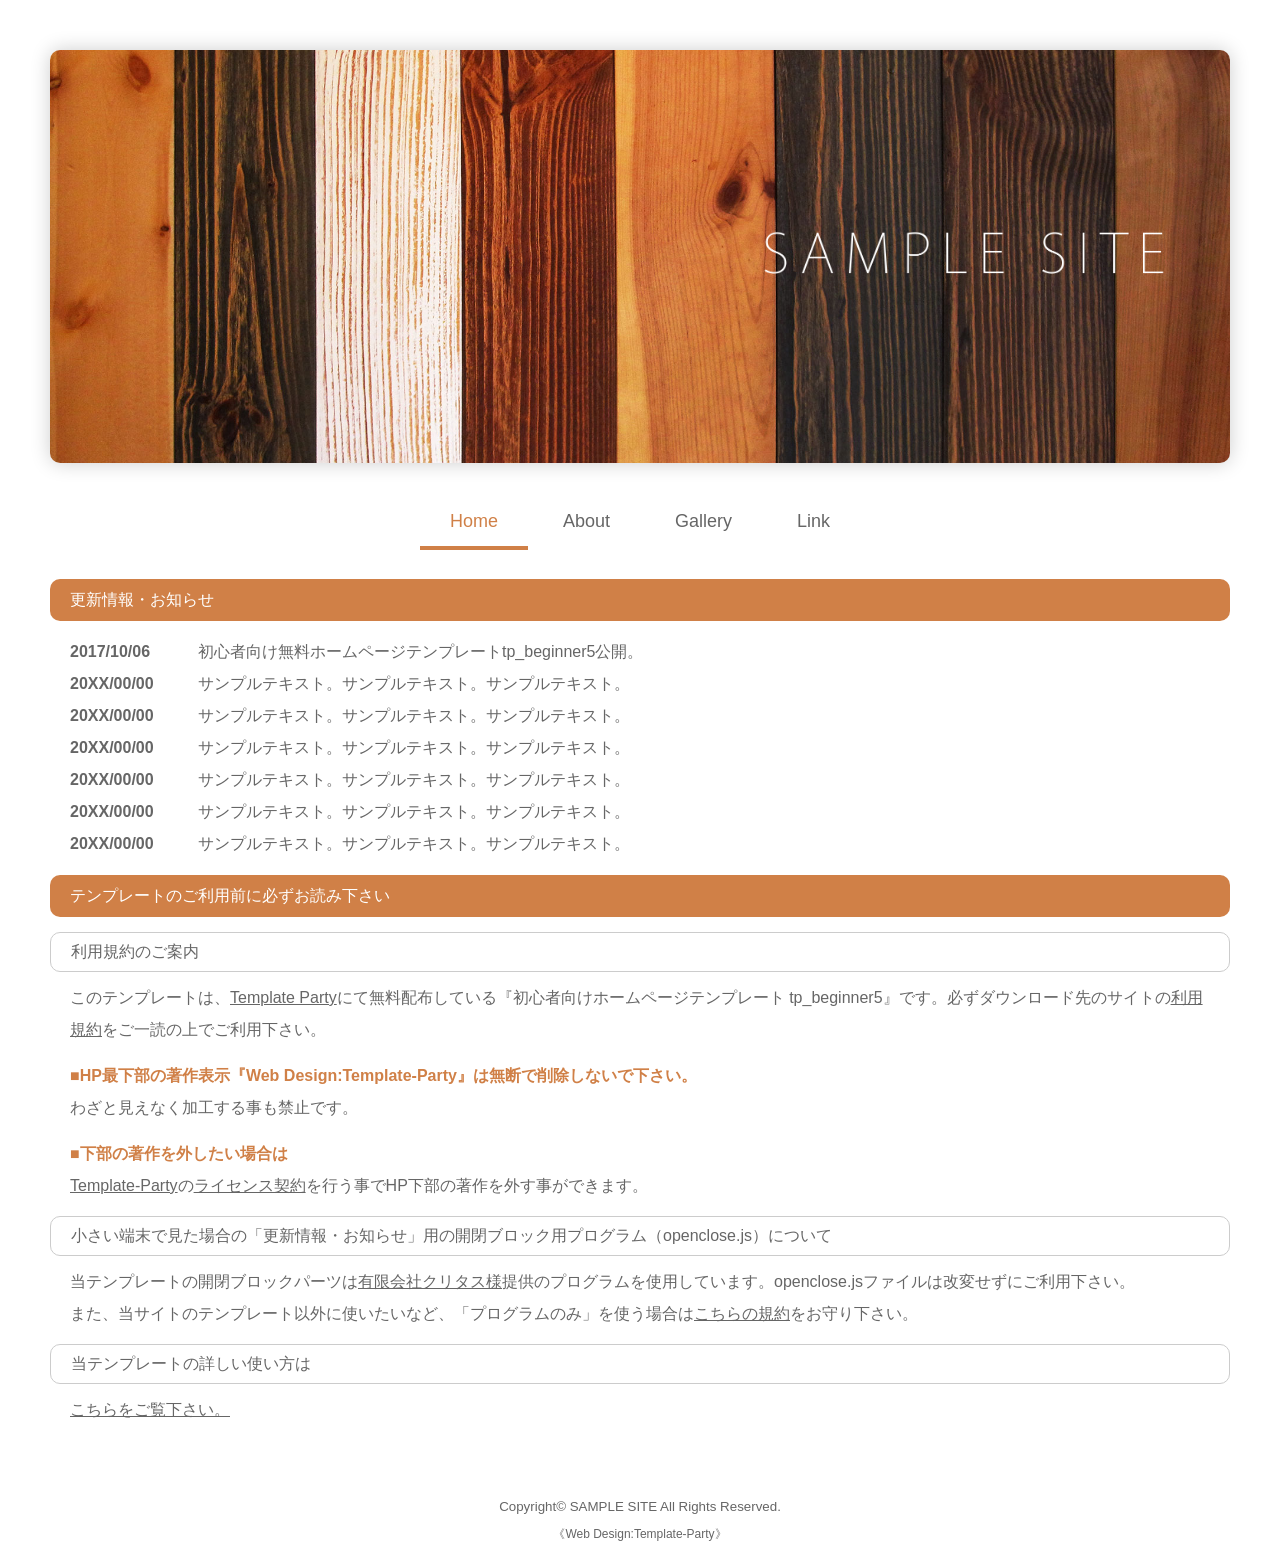
<file: server/src/main/resources/web/index.html>
<!DOCTYPE html>
<html lang="ja">
<head>
<meta charset="UTF-8">
<meta http-equiv="X-UA-Compatible" content="IE=edge">
<title>初心者向けホームページテンプレート tp_beginner5</title>
<meta name="viewport" content="width=device-width, initial-scale=1">
<meta name="description" content="ここにサイト説明を入れます">
<meta name="keywords" content="キーワード１,キーワード２,キーワード３,キーワード４,キーワード５">
<link rel="stylesheet" href="css/style.css">
<script type="text/javascript" src="js/openclose.js"></script>
<!--[if lt IE 9]>
<script src="https://oss.maxcdn.com/html5shiv/3.7.2/html5shiv.min.js"></script>
<script src="https://oss.maxcdn.com/respond/1.4.2/respond.min.js"></script>
<![endif]-->
</head>

<body id="top">

<div id="container">

<header>
<h1 id="logo"><a href="index.html"><img src="images/logo_top.png" alt="SAMPLE SITE"></a></h1>
<p><img src="images/mainimg.jpg" alt="" id="mainimg"></p>
</header>

<nav id="menubar">
<ul>
<li class="current"><a href="index.html">Home</a></li>
<li><a href="about.html">About</a></li>
<li><a href="gallery.html">Gallery</a></li>
<li><a href="link.html">Link</a></li>
</ul>
</nav>

<div id="contents">

<section id="new">
<h2 id="newinfo_hdr" class="close">更新情報・お知らせ</h2>
<dl id="newinfo">
<dt>2017/10/06</dt>
<dd>初心者向け無料ホームページテンプレートtp_beginner5公開。</dd>
<dt>20XX/00/00</dt>
<dd>サンプルテキスト。サンプルテキスト。サンプルテキスト。</dd>
<dt>20XX/00/00</dt>
<dd>サンプルテキスト。サンプルテキスト。サンプルテキスト。</dd>
<dt>20XX/00/00</dt>
<dd>サンプルテキスト。サンプルテキスト。サンプルテキスト。</dd>
<dt>20XX/00/00</dt>
<dd>サンプルテキスト。サンプルテキスト。サンプルテキスト。</dd>
<dt>20XX/00/00</dt>
<dd>サンプルテキスト。サンプルテキスト。サンプルテキスト。</dd>
<dt>20XX/00/00</dt>
<dd>サンプルテキスト。サンプルテキスト。サンプルテキスト。</dd>
</dl>
</section>

<section>

<h2>テンプレートのご利用前に必ずお読み下さい</h2>

<h3>利用規約のご案内</h3>
<p>このテンプレートは、<a href="https://template-party.com/">Template Party</a>にて無料配布している『初心者向けホームページテンプレート tp_beginner5』です。必ずダウンロード先のサイトの<a href="https://template-party.com/read.html">利用規約</a>をご一読の上でご利用下さい。</p>
<p><span class="color1">■<strong>HP最下部の著作表示『Web Design:Template-Party』は無断で削除しないで下さい。</strong></span><br>
わざと見えなく加工する事も禁止です。</p>
<p><span class="color1">■<strong>下部の著作を外したい場合は</strong></span><br>
<a href="https://template-party.com/">Template-Party</a>の<a href="https://template-party.com/member.html">ライセンス契約</a>を行う事でHP下部の著作を外す事ができます。</p>

<h3>小さい端末で見た場合の「更新情報・お知らせ」用の開閉ブロック用プログラム（openclose.js）について</h3>
<p>当テンプレートの開閉ブロックパーツは<a href="http://www.crytus.co.jp/">有限会社クリタス様</a>提供のプログラムを使用しています。openclose.jsファイルは改変せずにご利用下さい。<br>
また、当サイトのテンプレート以外に使いたいなど、「プログラムのみ」を使う場合は<a href="https://template-party.com/free_program/openclose_license.html">こちらの規約</a>をお守り下さい。</p>

<h3>当テンプレートの詳しい使い方は</h3>
<p><a href="company.html#about">こちらをご覧下さい。</a></p>

</section>

</div>
<!--/contents-->

<footer>
<small>Copyright&copy; <a href="index.html">SAMPLE SITE</a> All Rights Reserved.</small>
<span class="pr">《<a href="https://template-party.com/" target="_blank">Web Design:Template-Party</a>》</span>
</footer>

</div>
<!--/container-->

<!--スマホ用更新情報　480px以下-->
<script type="text/javascript">
if (OCwindowWidth() <= 480) {
	open_close("newinfo_hdr", "newinfo");
}
</script>

</body>
</html>
</file>
<file: server/src/main/resources/web/css/style.css>
@charset "utf-8";


/*PC・タブレット・スマホ(全端末)共通設定
------------------------------------------------------------------------------------------------------------------------------------------------------*/

/*全体の設定
---------------------------------------------------------------------------*/
body {
	margin: 0px;
	padding: 0px;
	-webkit-text-size-adjust: none;
	color: #666;	/*全体の文字色*/
	font-family: "ヒラギノ角ゴ Pro W3", "Hiragino Kaku Gothic Pro", "メイリオ", Meiryo, Osaka, "ＭＳ Ｐゴシック", "MS PGothic", sans-serif;	/*フォント種類*/
	font-size: 16px;	/*文字サイズ*/
	line-height: 2;		/*行間*/
	background: #fff;	/*背景色*/
}
h1,h2,h3,h4,h5,p,ul,ol,li,dl,dt,dd,form,figure,form {margin: 0px;padding: 0px;font-size: 100%;font-weight: normal;}
ul {list-style-type: none;}
ol {padding-left: 40px;padding-bottom: 15px;}
img {border: none;max-width: 100%;height: auto;vertical-align: middle;}
table {border-collapse:collapse;font-size: 100%;border-spacing: 0;}
iframe {width: 100%;}

/*リンク（全般）設定
---------------------------------------------------------------------------*/
a {
	color: #666;	/*リンクテキストの色*/
	transition: 0.3s;	/*マウスオン時の移り変わるまでの時間設定。0.3秒。*/
}
a:hover {
	color: #d08047;	/*マウスオン時の文字色*/
}

/*コンテナー（ホームページを囲む一番外側のブロック）
---------------------------------------------------------------------------*/
#container {
	max-width: 1400px;	/*最大幅*/
	margin: 50px 50px 0;	/*上、左右、下に空けるブロックの外側へのスペース*/
}

/*ヘッダー（ロゴが入った最上段のブロック）
---------------------------------------------------------------------------*/
/*headerブロック*/
header {
	position: relative;
	text-align: center;	/*内容を中央よせ*/
}
/*ロゴ画像設定*/
#logo  img {
	width: 35%;	/*画像幅*/
	margin-bottom: 40px;	/*画像の下に空けるスペース*/
}
/*トップページのロゴ画像設定*/
#top #logo img {
	position: absolute;
	right: 5%;	/*headerブロックに対して右から5%の場所に配置*/
	top: 40%;	/*headerブロックに対して上から40%の場所に配置*/
	z-index: 1;
}

/*トップページのメイン画像
---------------------------------------------------------------------------*/
/*画像ブロック*/
#mainimg {
	margin-bottom: 40px;	/*画像の下に空けるスペース*/
	box-shadow: 0px 0px 20px rgba(0,0,0,0.2);	/*影の設定。右へ、左へ、広げる幅。0,0,0は黒のことで0.2は透明度20%のこと。*/
	border-radius: 10px;	/*角を丸くする指定。この１行を削除すれば角丸がなくなります。*/
}

/*メニュー
---------------------------------------------------------------------------*/
/*メニュー全体を囲むブロック*/
#menubar {
	text-align: center;	/*文字をセンタリング*/
	font-size: 18px;	/*文字サイズ*/
	margin-bottom: 40px;	/*メニューの下に空けるスペース*/
}
/*メニュー１個あたりの設定*/
#menubar li {
	display: inline;	/*横並びにする設定*/
}
#menubar li a {
	text-decoration: none;
	padding: 15px 30px;	/*各メニュー内の余白。上下に15px、左右に30pxあけるという意味。*/
}
/*マウスオン時、現在表示中、の設定*/
#menubar li a:hover,
#menubar li.current a {
	color: #d08047;	/*文字色*/
	border-bottom: 4px solid #d08047;	/*下線の幅、線種、色*/
}

/*コンテンツ（見出しバーや文字などが入っているブロック）
---------------------------------------------------------------------------*/
/*コンテンツのh2タグの設定*/
#contents h2 {
	clear: both;
	margin-bottom: 15px;
	color: #fff;		/*文字色*/
	padding: 5px 20px;	/*上下、左右への余白*/
	background: #d08047;	/*背景色*/
	border-radius: 10px;	/*角を丸くする指定。この１行を削除すれば角丸がなくなります。*/
}
/*コンテンツのh3タグの設定*/
#contents h3 {
	clear: both;
	margin-bottom: 15px;
	padding: 3px 20px;	/*上下、左右への余白*/
	background: #fff;	/*背景色*/
	border: 1px solid #ccc;	/*枠線の幅、線種、色*/
	border-radius: 10px;	/*角を丸くする指定。この１行を削除すれば角丸がなくなります。*/
}
/*コンテンツのp(段落)タグ設定*/
#contents p {
	padding: 0px 20px 14px;	/*上、左右、下への余白*/
}
#contents h2 + p,
#contents h3 + p {
	margin-top: -5px;
}

/*Galleryページ
---------------------------------------------------------------------------*/
/*各ブロックごとの設定*/
.list {
	overflow: hidden;
	border-bottom: 1px solid #ccc;	/*下線の幅、線種、色*/
	padding: 20px;	/*ボックス内の余白*/
}
/*h4見出しの設定*/
.list h4 {
	color: #d08047;	/*文字色*/
}
/*画像の設定*/
.list img {
	width: 20%;		/*画像幅*/
	float: left;	/*画像を左に回り込み*/
	margin-right: 3%	/*画像の右側に空けるスペース*/
}
/*段落タグ*/
.list p {
	padding: 0 !important;
}

/*フッター(ページ最下部のcopyrightのパーツ)設定
---------------------------------------------------------------------------*/
footer {
	clear: both;
	text-align: center;	/*文字をセンタリング*/
	padding: 50px 0px 0px;	/*上、左右、下へのボックス内の余白*/
}
footer a {
	text-decoration: none;
	border: none;
}
footer .pr {
	display: block;
}

/*トップページ内「更新情報・お知らせ」ブロック
---------------------------------------------------------------------------*/
/*ブロック全体の設定*/
#new dl {
	padding-left: 20px;
	margin-bottom: 15px;
}
/*日付設定*/
#new dt {
	font-weight: bold;	/*太字にする設定。標準がいいならこの行削除。*/
	float: left;
	width: 8em;
}
/*記事設定*/
#new dd {
	padding-left: 8em;
}

/*テーブル
---------------------------------------------------------------------------*/
/*tテーブルブロック設定*/
.ta1 {
	width: 100%;
	margin-bottom: 15px;
}
.ta1, .ta1 td, .ta1 th {
	word-break: break-all;
	border: 1px solid #999;	/*テーブルの枠線の幅、線種、色*/
	padding: 10px;			/*テーブル内の余白*/
}
/*テーブル１行目に入った見出し部分*/
.ta1 th.tamidashi {
	width: auto;
	text-align: left;	/*左よせ*/
	background: #eee;	/*背景色*/
}
/*テーブルの左側ボックス*/
.ta1 th {
	width: 30%;	/*幅*/
	text-align: center;	/*センタリング*/
}

/*その他
---------------------------------------------------------------------------*/
.look {background: #e5e5e5;padding: 5px 10px;border-radius: 4px;}
.mb15,.mb1em {margin-bottom: 15px;}
.color1 {color: #d08047;}
.pr {font-size: 12px;}



/*画面幅800px以下の設定
------------------------------------------------------------------------------------------------------------------------------------------------------*/
@media screen and (max-width:800px){

/*コンテナー（ホームページを囲む一番外側のブロック）
---------------------------------------------------------------------------*/
#container {
	margin: 20px 20px 0;	/*上、左右、下に空けるブロックの外側へのスペース*/
}

}



/*画面幅580px以下の設定
------------------------------------------------------------------------------------------------------------------------------------------------------*/
@media screen and (max-width:580px){

/*全体の設定
---------------------------------------------------------------------------*/
body {
	font-size: 12px;	/*文字サイズ*/
	line-height: 1.5;	/*行間*/
}

/*ヘッダー（ロゴが入った最上段のブロック）
---------------------------------------------------------------------------*/
/*ロゴ画像設定*/
#logo  img {
	width: 90%;	/*画像幅*/
}
/*トップページのロゴ画像設定*/
#top #logo img {
	width: 45%;	/*画像幅*/
	top: 35%;	/*headerブロックに対して上から40%の場所に配置*/
}

/*メニュー
---------------------------------------------------------------------------*/
/*メニュー１個あたりの設定*/
#menubar li {
	display: block;	/*縦並びにする設定*/
	margin-bottom: 10px;
}
#menubar li a {
	text-decoration: none;
	padding: 8px 30px;	/*各メニュー内の余白。*/
}

/*Galleryページ
---------------------------------------------------------------------------*/
/*各ブロックごとの設定*/
.list {
	padding: 10px;	/*ボックス内の余白*/
}

/*テーブル
---------------------------------------------------------------------------*/
/*tテーブルブロック設定*/
.ta1, .ta1 td, .ta1 th {
	padding: 5px;			/*テーブル内の余白*/
}

}
</file>
